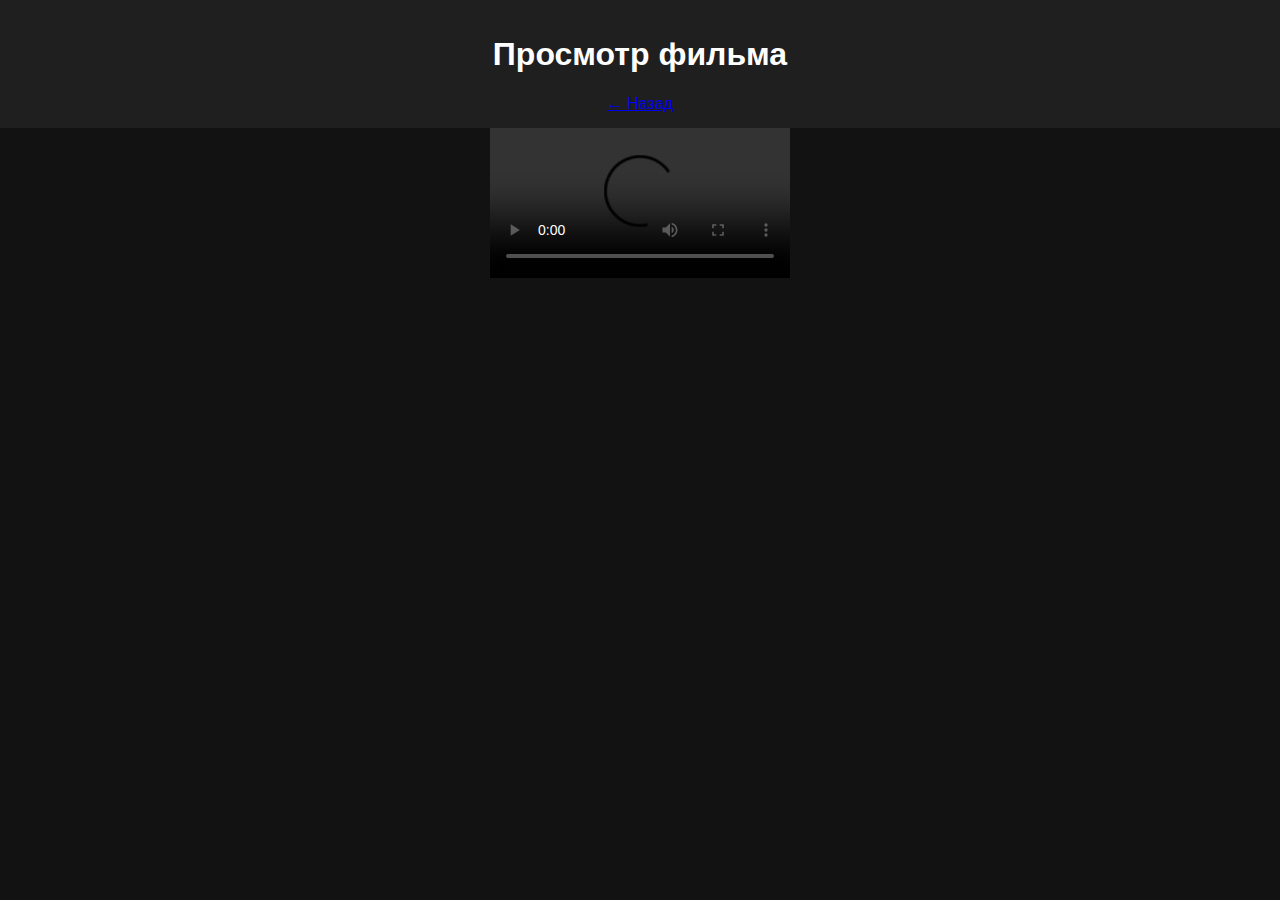
<file: watch.html>
<!DOCTYPE html>
<html lang="ru">
<head>
    <meta charset="UTF-8">
    <meta name="viewport" content="width=device-width, initial-scale=1.0">
    <title>Просмотр фильма</title>
    <link rel="stylesheet" href="styles.css">
</head>
<body>
    <header>
        <h1>Просмотр фильма</h1>
        <a href="index.html">← Назад</a>
    </header>

    <main>
        <div class="video-container">
            <video id="moviePlayer" controls>
                <source id="movieSource" src="" type="video/mp4">
                Ваш браузер не поддерживает видео.
            </video>
        </div>
    </main>

    <script>
        const urlParams = new URLSearchParams(window.location.search);
        const movieId = urlParams.get("movie");
        const movieSource = document.getElementById("movieSource");

        if (movieId === "1") {
            movieSource.src = "movie1.mp4";
        } else if (movieId === "2") {
            movieSource.src = "movie2.mp4";
        }

        document.getElementById("moviePlayer").load();
    </script>
</body>
</html>
</file>
<file: styles.css>
body {
    font-family: Arial, sans-serif;
    margin: 0;
    padding: 0;
    background-color: #121212;
    color: #ffffff;
    text-align: center;
    animation: fadeIn 1.5s ease-in-out;
}

@keyframes fadeIn {
    from { opacity: 0; transform: scale(0.9); }
    to { opacity: 1; transform: scale(1); }
}

header {
    background: #1f1f1f;
    padding: 15px;
}

nav ul {
    list-style: none;
    padding: 0;
}

nav ul li {
    display: inline;
    margin: 0 15px;
}

nav ul li a {
    color: #ffcc00;
    text-decoration: none;
    font-size: 18px;
    transition: color 0.3s ease-in-out;
}

nav ul li a:hover {
    color: #ff6600;
}

.movies {
    display: flex;
    justify-content: center;
    flex-wrap: wrap;
    padding: 20px;
}

.movie {
    background: #1f1f1f;
    margin: 15px;
    padding: 10px;
    border-radius: 10px;
    text-align: center;
    transition: transform 0.3s ease-in-out;
}

.movie:hover {
    transform: scale(1.05);
}

.movie img {
    width: 200px;
    height: 300px;
    border-radius: 10px;
}

.watch-button {
    display: inline-block;
    margin-top: 10px;
    padding: 10px 15px;
    background: #ffcc00;
    color: #121212;
    text-decoration: none;
    border-radius: 5px;
    font-weight: bold;
    transition: background 0.3s ease-in-out;
}

.watch-button:hover {
    background: #ff6600;
}

.glowing-text {
    font-size: 20px;
    color: #ffcc00;
    text-shadow: 0 0 10px #ffcc00, 0 0 20px #ff6600;
    animation: floating 3s ease-in-out infinite;
}

@keyframes floating {
    0% { transform: translateY(0); }
    50% { transform: translateY(-5px); }
    100% { transform: translateY(0); }
}
</file>
